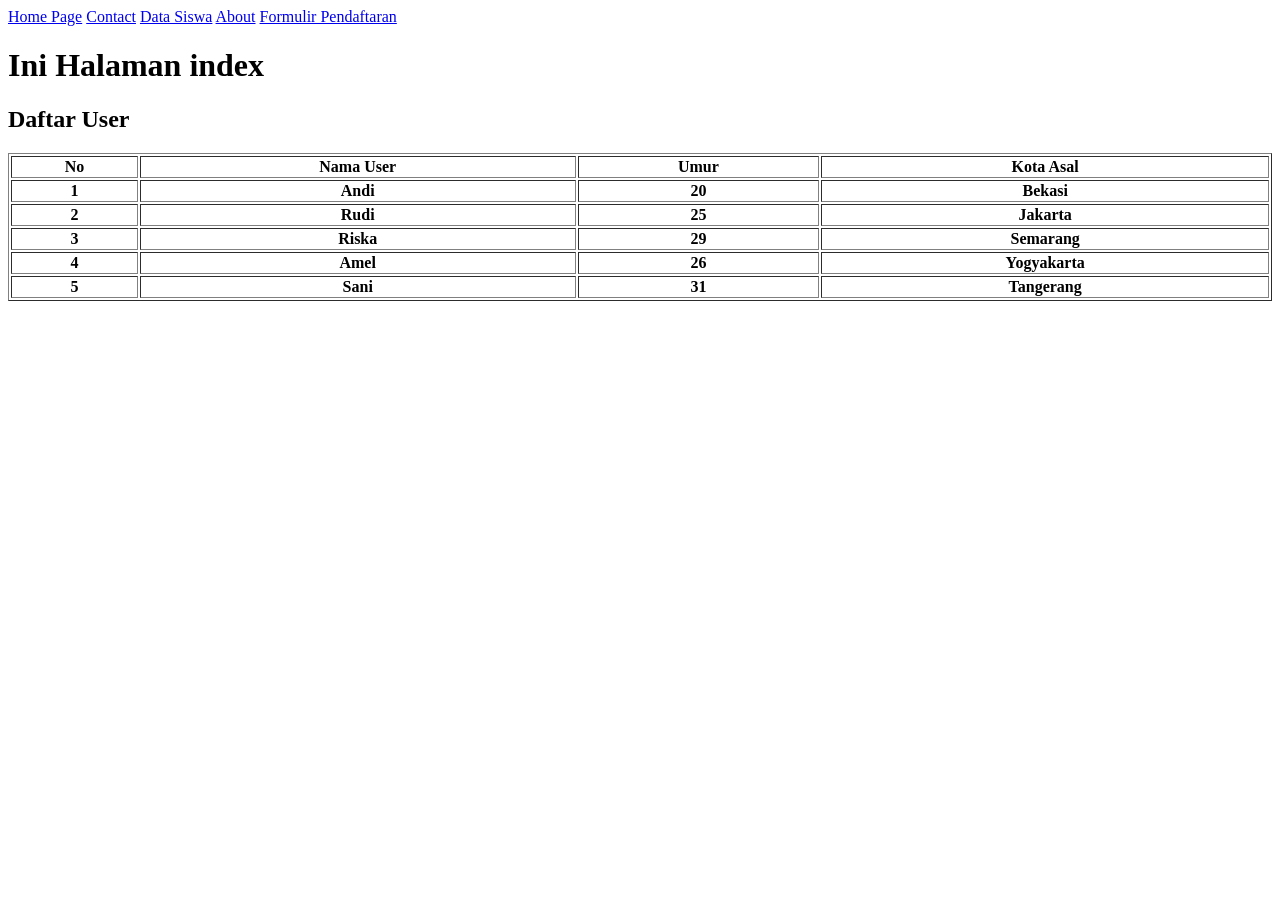
<file: pertemuan-2/index.html>
<!DOCTYPE html>
<html lang="en">
<head>
    <meta charset="UTF-8">
    <meta name="viewport" content="width=device-width, initial-scale=1.0">
    <title>Document</title>
    <style>
        table {
            width: 100%;
            text-align: center;
            font-weight: bold;
        }
    </style>
</head>
<body>
    <nav>
        <a href="./index.html">Home Page</a>
        <a href="./contact.html">Contact</a>
        <a href="./data-siswa.html">Data Siswa</a>
        <a href="./about.html">About</a>
        <a href="./daftar.html">Formulir Pendaftaran</a>
    </nav>
    
    <h1>Ini Halaman index</h1>
    
    <h2>Daftar User</h2>
    <table border="1">
        <!-- Untuk baris judul -->
        <thead>
            <tr>
                <th>No</th>
                <th>Nama User</th>
                <th>Umur</th>
                <th>Kota Asal</th>
            </tr>
        </thead>
        <!-- Untuk baris data -->
        <tbody>
            <tr>
                <td>1</td>
                <td>Andi</td>
                <td>20</td>
                <td>Bekasi</td>
            </tr>
            <tr>
                <td>2</td>
                <td>Rudi</td>
                <td>25</td>
                <td>Jakarta</td>
            </tr>
            <tr>
                <td>3</td>
                <td>Riska</td>
                <td>29</td>
                <td>Semarang</td>
            </tr>
            <tr>
                <td>4</td>
                <td>Amel</td>
                <td>26</td>
                <td>Yogyakarta</td>
            </tr>
            <tr>
                <td>5</td>
                <td>Sani</td>
                <td>31</td>
                <td>Tangerang</td>
            </tr>
        </tbody>
    </table>
</body>
</html>
</file>
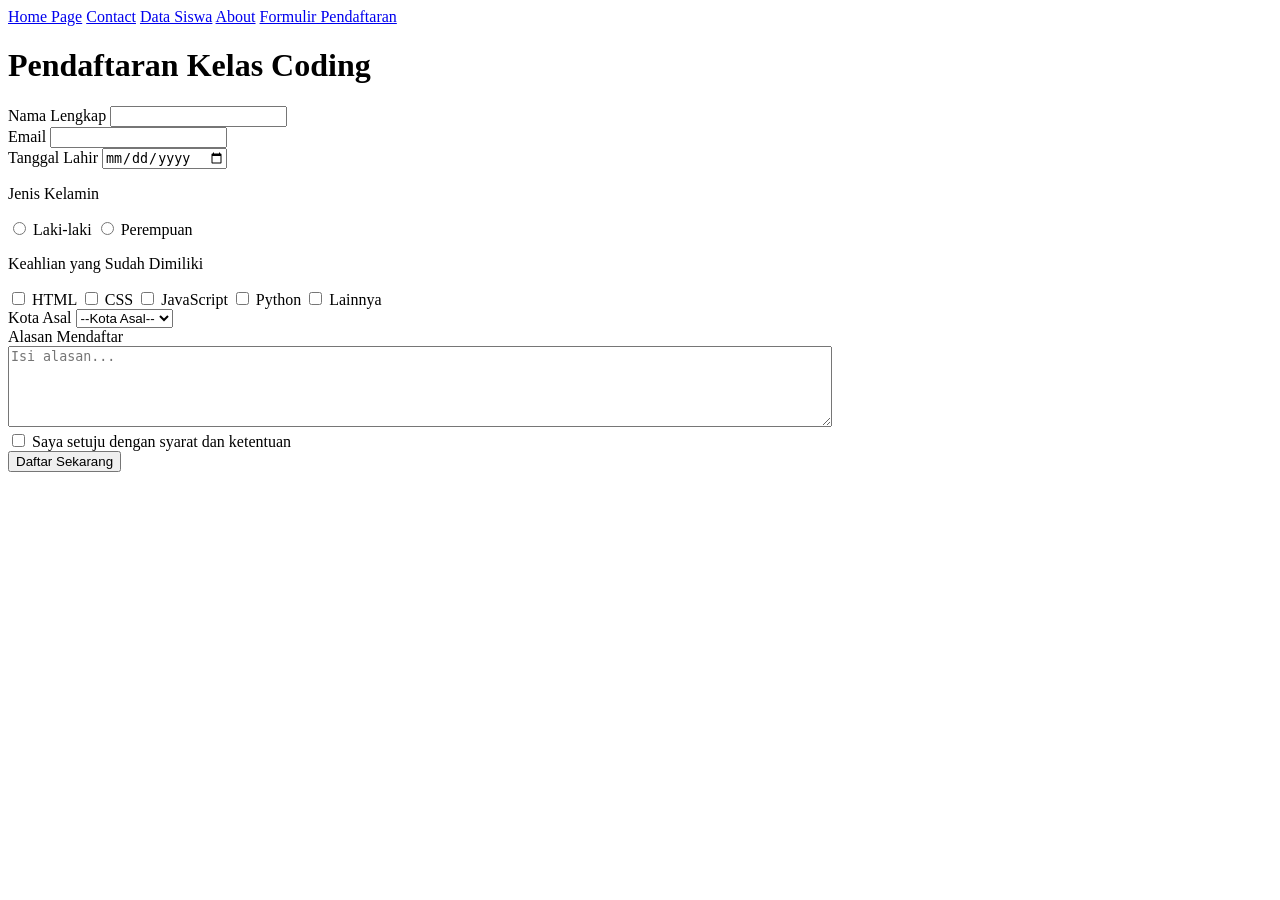
<file: pertemuan-2/daftar.html>
<!DOCTYPE html>
<html lang="en">

<head>
    <meta charset="UTF-8">
    <meta name="viewport" content="width=device-width, initial-scale=1.0">
    <title>Document</title>
</head>

<body>
    <nav>
        <a href="./index.html">Home Page</a>
        <a href="./contact.html">Contact</a>
        <a href="./data-siswa.html">Data Siswa</a>
        <a href="./about.html">About</a>
        <a href="./daftar.html">Formulir Pendaftaran</a>
    </nav>

    <h1>Pendaftaran Kelas Coding</h1>
    <form>
    <div>
        <label for="nama-lengkap">Nama Lengkap</label>
        <input type="text" name="nama-lengkap" id="nama-lengkap" required>
    </div>
    <div>
        <label for="email">Email</label>
        <input type="email" name="email" id="email">
    </div>
    <div>
        <label for="tanggal-lahir">Tanggal Lahir</label>
        <input type="date" name="tanggal-lahir" id="tanggal-lahir">
    </div>
    <div>
        <p>Jenis Kelamin</p>
        <input type="radio" name="jenis-kelamin" value="L">
        <label for="laki-laki">Laki-laki</label>
        <input type="radio" name="jenis-kelamin" value="P">
        <label for="perempuan">Perempuan</label>
    </div>
    <div>
        <p>Keahlian yang Sudah Dimiliki</p>
        <input type="checkbox" name="HTML" id="HTML">
        <label for="HTML">HTML</label>
        <input type="checkbox" name="CSS" id="CSS">
        <label for="HTML">CSS</label>
        <input type="checkbox" name="javasript" id="javasript">
        <label for="HTML">JavaScript</label>
        <input type="checkbox" name="python" id="python">
        <label for="HTML">Python</label>
        <input type="checkbox" name="lainnya" id="lainnya">
        <label for="HTML">Lainnya</label>
    </div>
    <div>
        <label for="kota-asal">Kota Asal</label>
        <select name="kota-asal" id="kota-asal">
            <option value="empty">--Kota Asal--</option>
            <option value="jakarta">Jakarta</option>
            <option value="bekasi">Bekasi</option>
            <option value="tangerang">Tangerang</option>
            <option value="depok">Depok</option>
            <option value="bogor">Bogor</option>
        </select>
    </div>
    <div>
        <label for="alasan-mendaftar">Alasan Mendaftar</label><br>
        <textarea name="alasan-mendaftar" id="alasan-mendaftar" rows="5" placeholder="Isi alasan..." cols="100"></textarea>
    </div>
    <!-- for terkoneksi dengan id, name (WAJIB) adalah data yang akan dikirim -->
    <div>
        <input type="checkbox" name="persetujuan" id="persetujuan">
        <label for="persetujuan">Saya setuju dengan syarat dan ketentuan</label>
    </div>
    <div>
        <button type="submit">Daftar Sekarang</button>
    </div>

    </form>

</body>

</html>
</file>
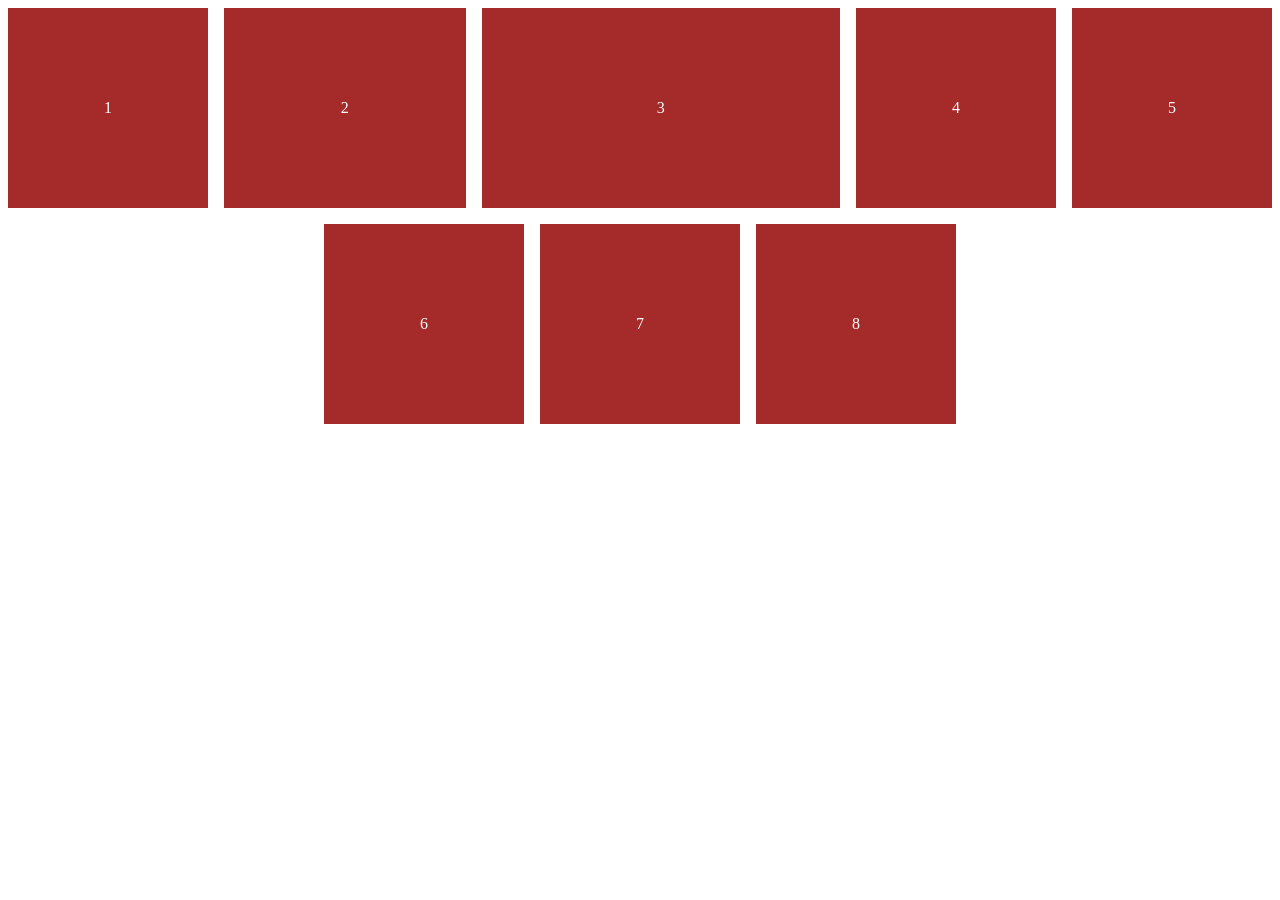
<file: pertemuan-3/flex-box.html>
<!DOCTYPE html>
<html lang="en">

<head>
    <meta charset="UTF-8">
    <meta name="viewport" content="width=device-width, initial-scale=1.0">
    <title>Flex Box</title>

    <link rel="stylesheet" href="flex-box.css">
</head>

<body>
    <div class="wrapper">
        <div class="box box-1">
            1
        </div>

        <div class="box box-2">
            2
        </div>

        <div class="box box-3">
            3
        </div>

        <div class="box box-4">
            4
        </div class="box">

        <div class="box">
            5
        </div>

        <div class="box">
            6
        </div>

        <div class="box">
            7
        </div>

        <div class="box">
            8
        </div>
    </div>
</body>

</html>
</file>
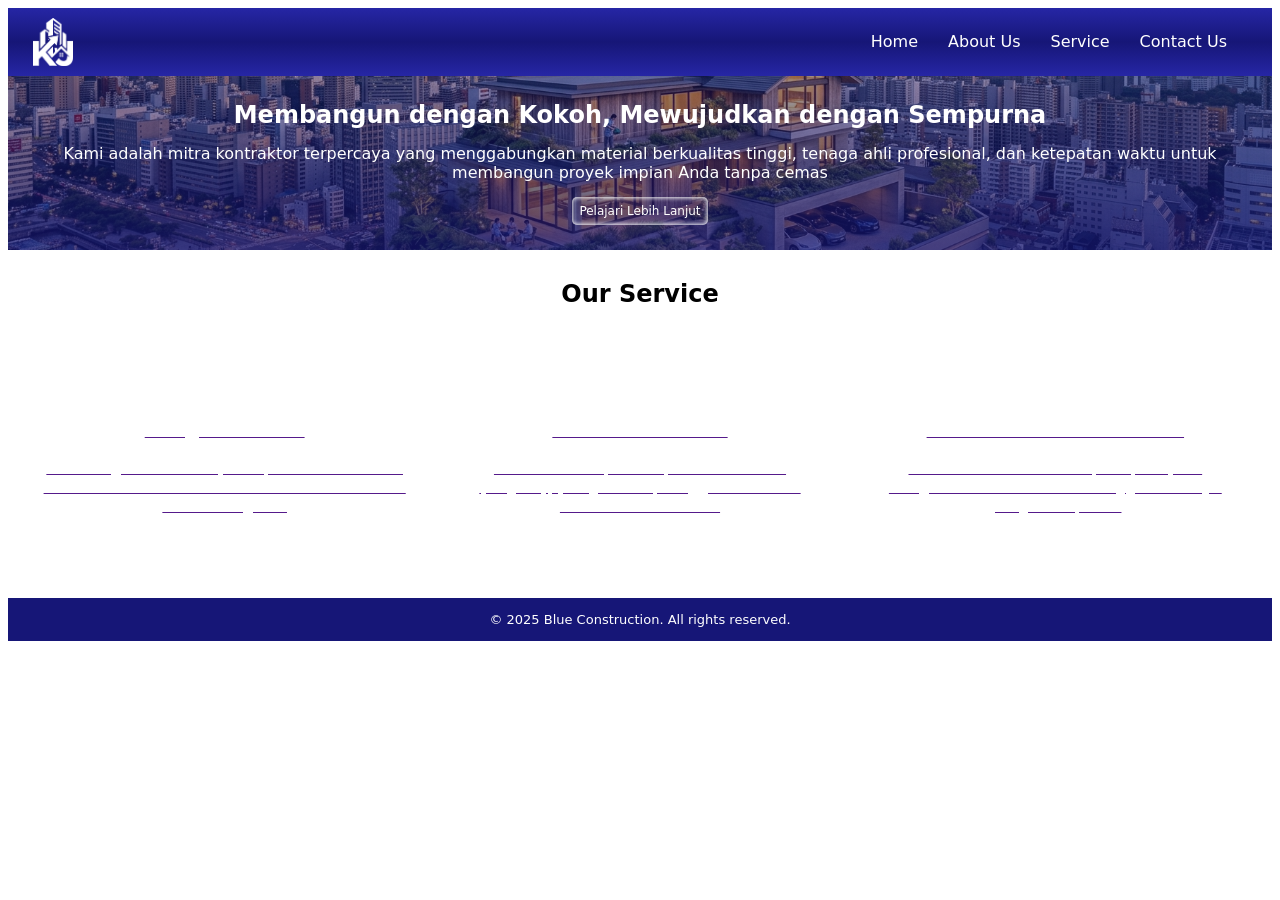
<file: pertemuan-4/lat-flex-box.html>
<!DOCTYPE html>
<html lang="en">

<head>
    <meta charset="UTF-8">
    <meta name="viewport" content="width=device-width, initial-scale=1.0">
    <title>Latihan Flexbox</title>

    <link rel="stylesheet" href="lat-flex-box.css">
</head>

<body>
    <header>
        <img src="../../assets/logo-kontraktor.png" class="logo" width="40px">
        <div class="nav-bar">
            <a href="" class="nav-item">Home</a>
            <a href="" class="nav-item">About Us</a>
            <a href="" class="nav-item">Service</a>
            <a href="" class="nav-item">Contact Us</a>
        </div>
    </header>

    <section class="hero-section">
        <h1 class="headline">Membangun dengan Kokoh, Mewujudkan dengan Sempurna</h1>
        <p class="sub-headline">Kami adalah mitra kontraktor terpercaya yang menggabungkan material berkualitas tinggi,
            tenaga ahli
            profesional, dan ketepatan waktu untuk membangun proyek impian Anda tanpa cemas</p>
        <a class="pelajari" href="">Pelajari Lebih Lanjut</a>
    </section>

    <main>
        <h2 class="our-service">Our Service</h2>
        <div class="service-card">
            <a href="">
                <div class="card bangun">
                    <h3 class="title-service">Bangun Rumah</h3>
                    <p style="margin: 10px;">Pembangunan rumah, ruko, atau kantor dari nol. Sudah termasuk material berstandar SNI dan tukang
                        ahli
                    </p>
                </div>
            </a>
            <a href="">
                <div class="card renovasi">
                    <h3 class="title-service">Renovasi Rumah</h3>
                    <p style="margin: 10px;">Perbaikan atap bocor, tambah lantai (tingkat), pengecatan, hingga ubah tata letak interior rumah
                    </p>
                </div>
            </a>
            <a href="">
                <div class="card desain-rab">
                    <h3 class="title-service">Desain Arsitektur & RAB</h3>
                    <p style="margin: 10px;">Pembuatan cetak biru (blueprint) 3D bangunan serta Rencana Anggaran Biaya yang transparan</p>
                </div>
            </a>
        </div>
    </main>

    <footer>
        <p>© 2025 Blue Construction. All rights reserved.</p>
    </footer>

</body>

</html>
</file>
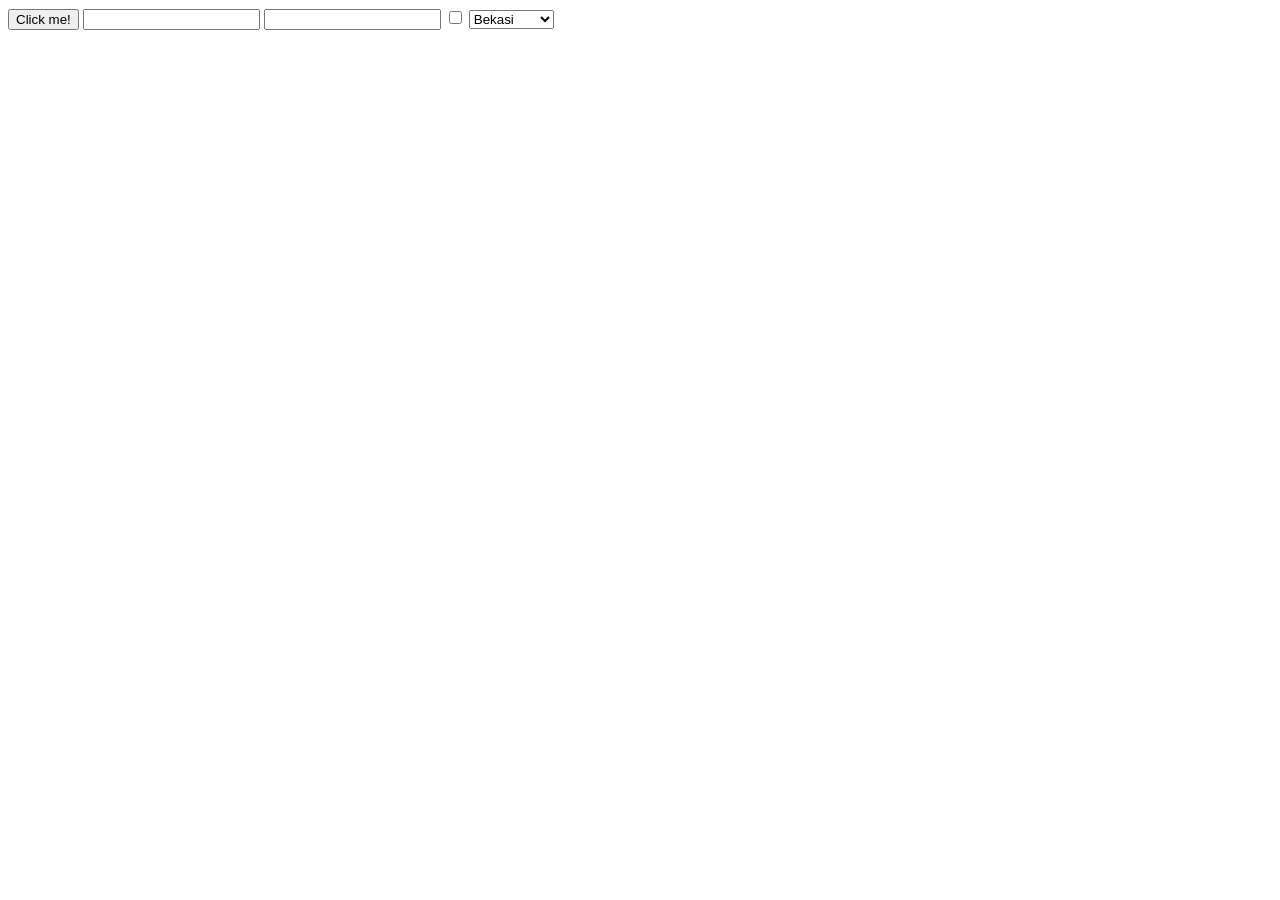
<file: pertemuan-7/p7-event.html>
<!DOCTYPE html>
<html lang="en">
<head>
    <meta charset="UTF-8">
    <meta name="viewport" content="width=device-width, initial-scale=1.0">
    <title>Event</title>
</head>
<body>
    <button onclick="alert('Testing')">Click me!</button>
    <input type="text" onchange="alert('Data dimasukan')">
    <input type="text" oninput="alert('Data dimasukan')">

    <input type="checkbox" onchange="alert('Clicked!')">

    <select onchange="pilihKota(this)" id="selectKota">
        <option value="Bekasi">Bekasi</option>
        <option value="Jakarta">Jakarta</option>
        <option value="Tangerang">Tangerang</option>
        <option value="Bogor">Bogor</option>
    </select>

    <script>
        function pilihKota(element) {
           const kota = element.value
           console.log(`Kota ${kota} telah dipilih!`);
        }

        const selectKota = document.getElementById(`selectKota`)
        selectKota.addEventListener(`change`, function () {
            const kota = selectKota.value

            console.log(`Kota ${kota} telah dipilih!`);
            
        })
    </script>

</body>
</html>
</file>
<file: pertemuan-3/flex-box.css>
.wrapper {
    display: flex;
    justify-content: center;
    gap: 1em;
    flex-wrap:wrap ;
}

.box {
    background-color: brown;
    color: white;
    min-width: 200px;
    min-height: 200px;
    text-align: center;
    align-content: center;
}

.box-2 {
    flex-grow: 2;
}

.box-3 {
    flex-grow: 3;
}
</file>
<file: pertemuan-4/lat-flex-box.css>
* {
    font-family: system-ui, -apple-system, BlinkMacSystemFont, 'Segoe UI', Roboto, Oxygen, Ubuntu, Cantarell, 'Open Sans', 'Helvetica Neue', sans-serif;
}

header {
    background: linear-gradient(#2626a5, #161677, rgb(38, 38, 165));
    color: white;
    display: flex;
    justify-content: space-between;
    align-items: center;
    padding: 10px 25px 10px 25px;
}

.nav-bar {
    color: white;
    display: flex;
    padding: 0px 10px 0px 10px;
    gap: 10px;
}

.nav-bar a {
    text-decoration: none;
    color: white;
    transition: transform 0.3s;
}

.nav-item {
    padding: 5px 10px;
    margin: 0px;
}

.nav-item:hover {
    background-color: rgb(86, 86, 245);
    border-radius: 5px;
    transform: scale(1.1);
}

section {
    display: flex;
    flex-direction: column;
    align-items: center;
    text-align: center;
    padding: 20px;
    background-image:
        linear-gradient(hsla(240, 69%, 28%, 0.4), hsla(240, 69%, 28%, 0.7)),
        url(../../assets/bg-headline.png);
    background-size: cover;
    background-position: center;
    color: white;
}

.headline {
    margin: 5px;
}

.sub-headline {
    margin: 10px;
}

.pelajari {
    background: linear-gradient(#2626a5);
    margin: 5px;
    border-radius: 5px;
    padding: 7px;
    text-decoration: none;
    font-size: 12px;
    color: white;
    font-weight: 500;
    box-shadow: 0px 0px 4px 1px white inset;
    transition: transform 0.3s;
}

.pelajari:hover {
    transform: scale(1.05);
    box-shadow: 0px 0px 4px 1px white inset, 0px 0px 2px 1px rgba(0, 0, 0, 0.5);
}

main {
    /* background-color: rgb(238, 238, 238); */
    background-image: linear-gradient(rgba(255, 255, 255, 0.2)), url(../../assets/bg-section.png);
    background-size: cover;
    background-position: center;
    margin: 0px;
    padding: 10px 10px 0px 10px;
}

.our-service {
    text-align: center;
}

.service-card {
    display: grid;
    grid-template-columns: repeat(3, 1fr);
    gap: 2px;
    /* min-height: 200px; */
}

.card {
    color: rgb(255, 255, 255);
    box-shadow: 0px 0px 10px white inset;
    border-radius: 10px;
    text-align: center;
    padding: 5px;
    align-content: center;
    height: 200px;
    margin: 30px 10px;
    transition: transform 0.5s, box-shadow 0.5s;
    animation: position 2s;
}

.card:hover {
    transform: scale(1.05);
    box-shadow: 0px 0px 10px white inset, 0px 0px 10px hsla(240, 63%, 40%, 0.8);
}

.bangun {
    background-image: linear-gradient(hsla(240, 63%, 40%, 0.8)), url(https://asset.kompas.com/crops/x5gmRVWN7ymzwsz7k0NVtOqBlvM=/100x67:900x600/1200x800/data/photo/2020/12/23/5fe2932454f98.jpg);
    background-size: cover;
}

.renovasi {
    background-image: linear-gradient(hsla(240, 63%, 40%, 0.8)), url(https://harianproperty.com/uploads/1519880614.jpg);
    background-size: cover;
}

.desain-rab {
    background-image: linear-gradient(hsla(240, 63%, 40%, 0.8)), url(https://blog.bankmega.com/wp-content/uploads/2025/03/Rencana-Anggaran-Biaya-RAB-Pengertian-Fungsi-Contohnya.jpg);
    background-size: cover;
}

/* .title-service {
    text-align: center;
    border-radius: 10px;
    background-color: white;
    width: 90%;
    color: #161677;
} */

footer {
    background-color: #161677;
    color: white;
    text-align: center;
    font-size: small;
    padding: 1px;
}

@keyframes fade-in {
    from {
        opacity: 0;
    }
    to {
        opacity: 1;
    }
}

@keyframes position {
    from {
        transform: translateY(-50px);
    }
    to {
        transform: translateY(0px);
    }
}

body {
    animation: position 1s, fade-in 1s;
}
</file>
